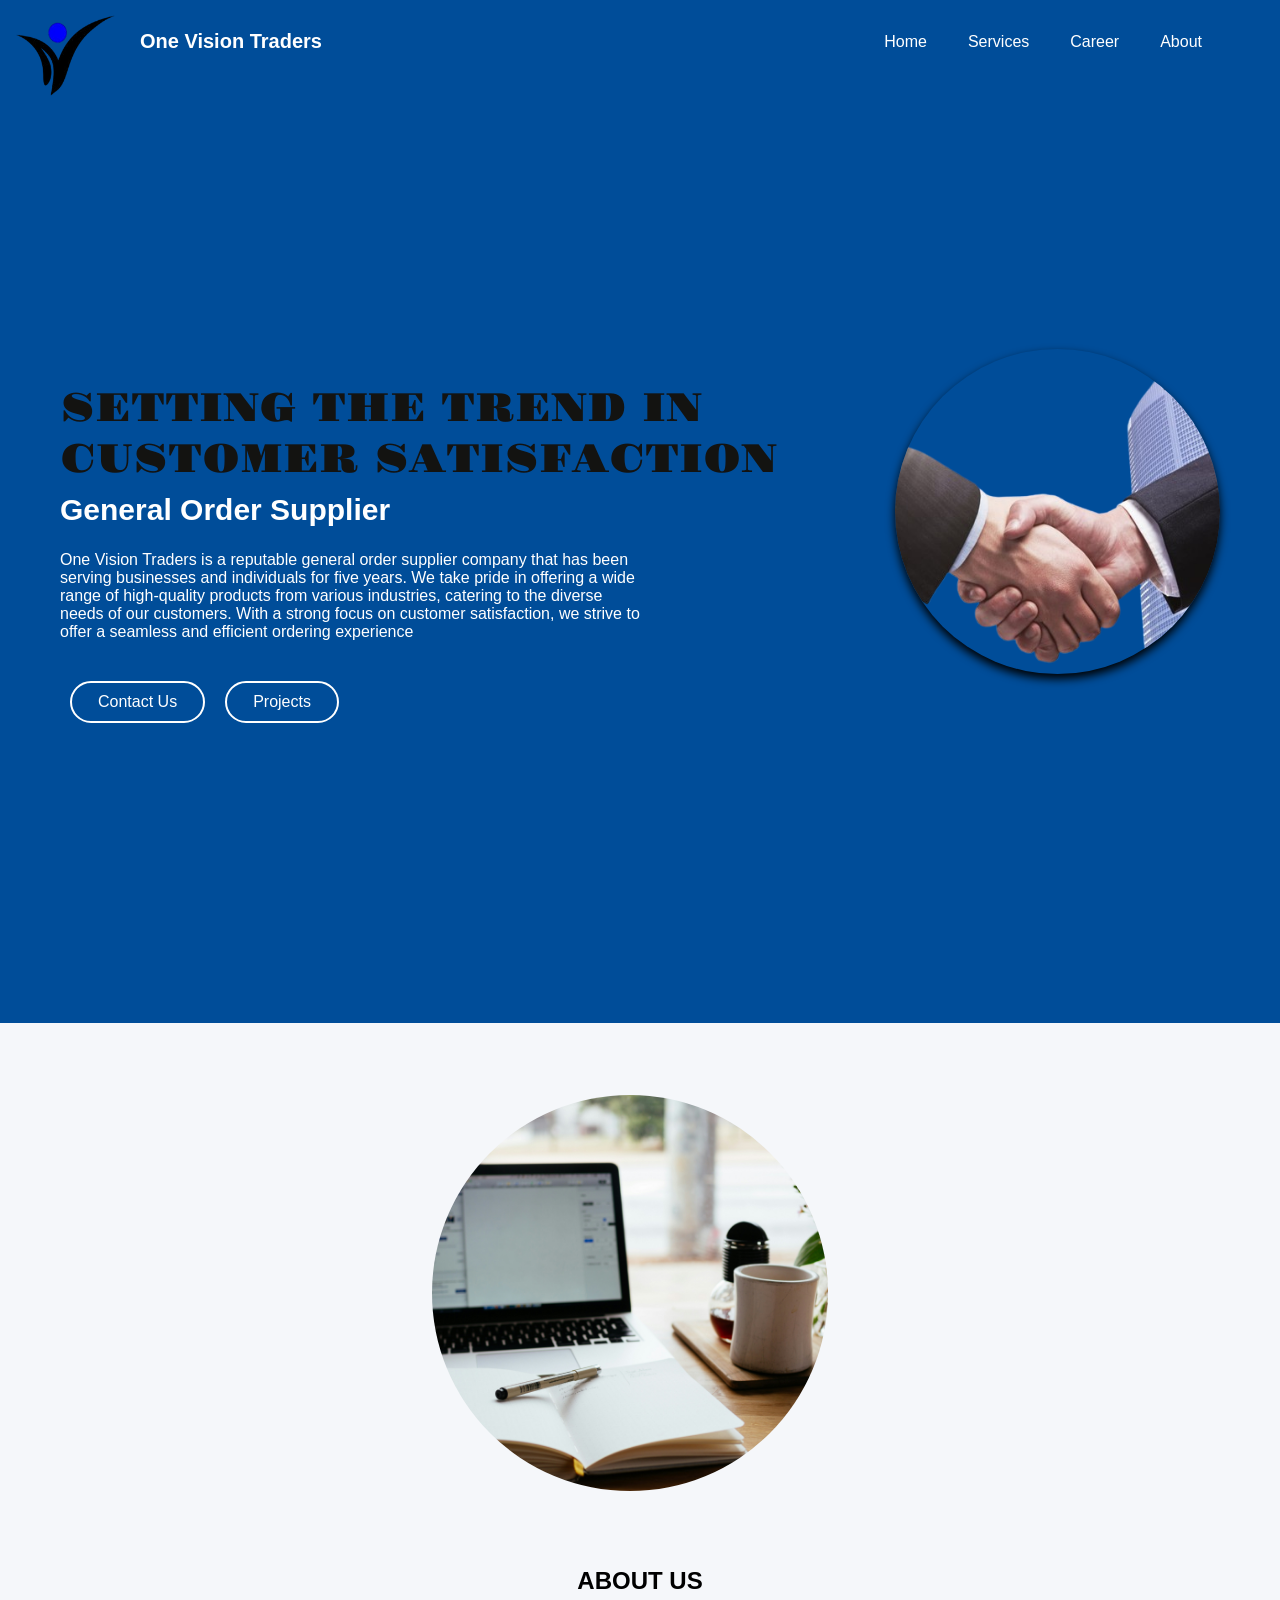
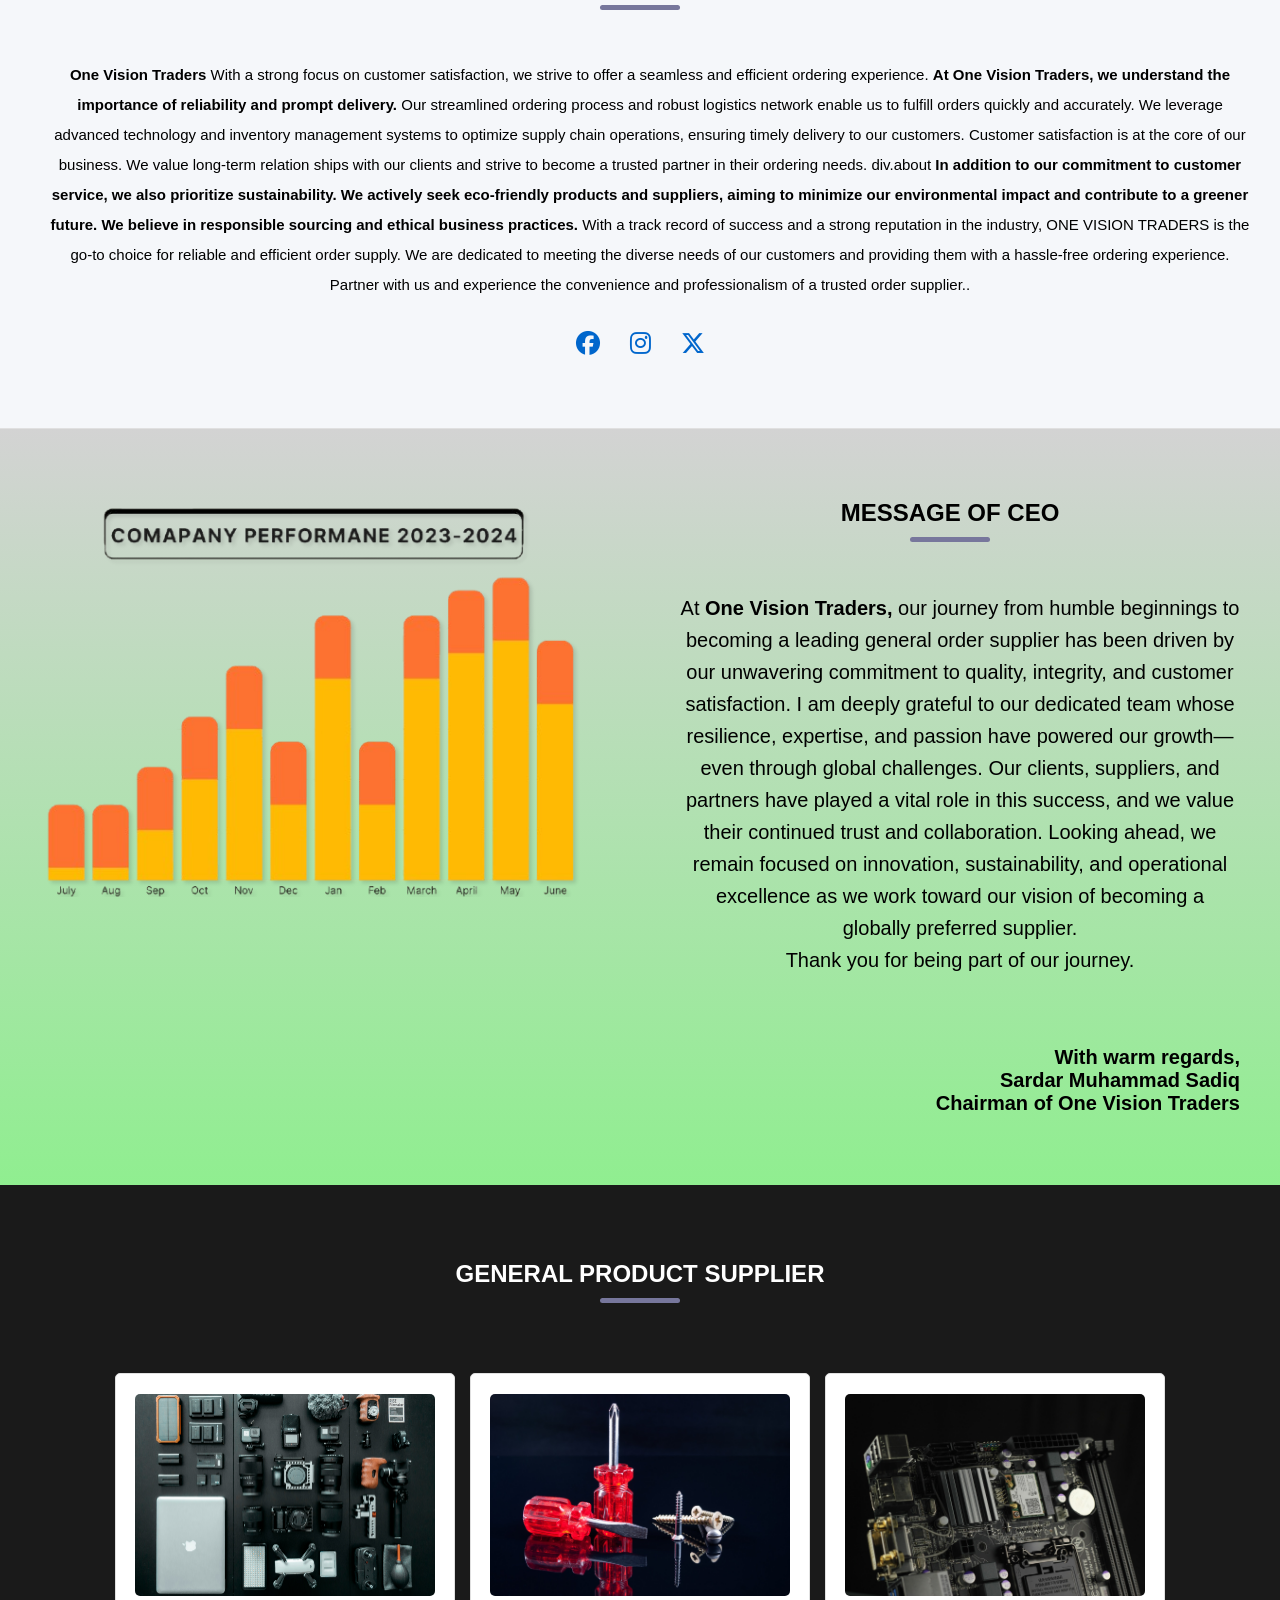
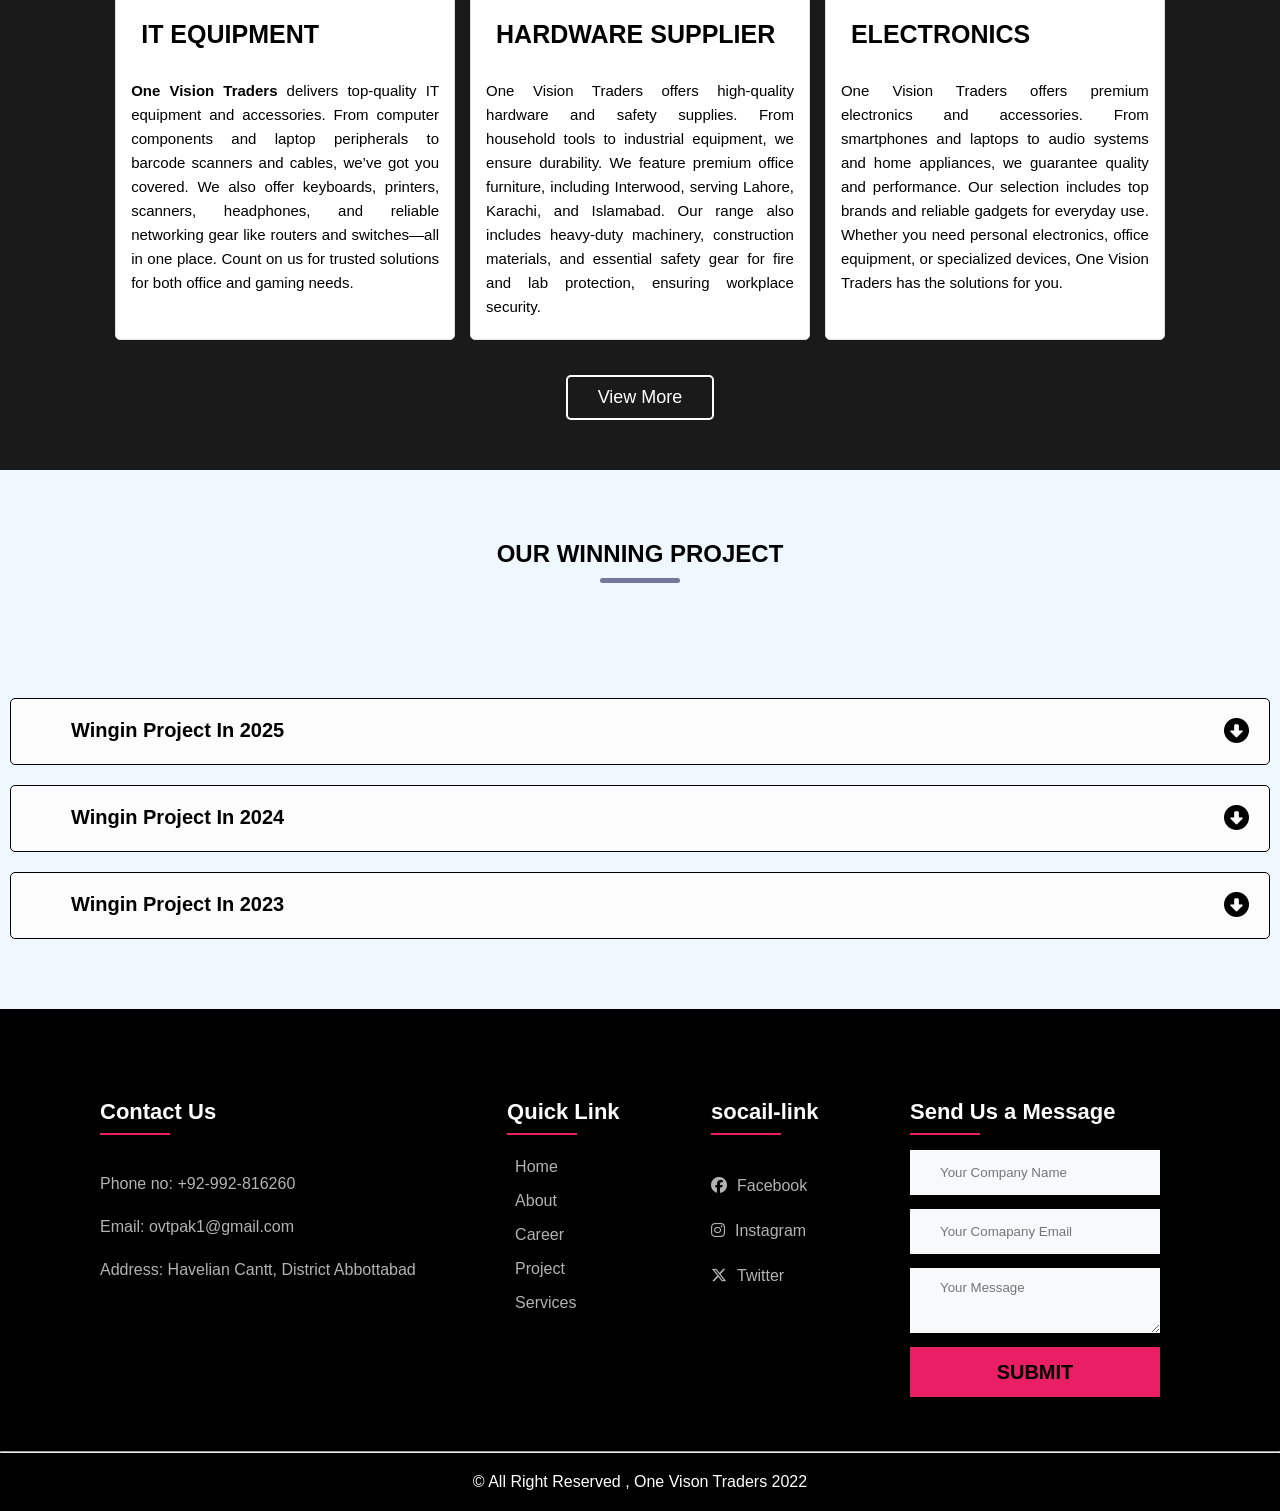
<file: index.html>
<!DOCTYPE html>
<html lang="en">

<head>
    <meta charset="UTF-8">
    <meta name="viewport" content="width=device-width, initial-scale=1.0">
    <title>One Vision Traders</title>
    <link rel="stylesheet" href="https://cdnjs.cloudflare.com/ajax/libs/font-awesome/6.6.0/css/all.min.css">
    <link rel="stylesheet" href="style.css">
</head>

<body>
    <!-- Header -->
    <header>


        <nav class="navbar section-content">
            <a href="#" class="nav-logo">
                <img src="images/one_vison_logo-removebg-preview.png" alt="logo" class="logo-img">

                <h3 class="log-text">One Vision Traders</h3>
            </a>
            <ul class="nav-menu">

                <li class="nav-items">
                    <a href="#home1" class="nav-link ">Home</a>
                </li>
                <li class="nav-items">
                    <a href="#services" class="nav-link ">Services</a>
                </li>
                <li class="nav-items">
                    <a href="career.html" class="nav-link ">Career</a>
                </li>
                <li class="nav-items">
                    <a href="#about" class="nav-link ">About</a>
                </li>
            </ul>

        </nav>
    </header>

    <main>

        <!-- Hero Section -->
        <section id="home1" class="hero-section">
            <div class="section-cont">
                <div class="hero-details">
                    <h2 class="title">Setting The Trend In <br>Customer Satisfaction</h2>
                    <h3 class="subtitle">General Order Supplier</h3>
                    <p class="description">One Vision Traders is a reputable general order supplier company that has
                        been serving businesses and individuals for five years. We take pride in offering a wide range
                        of high-quality products from various industries, catering to the diverse needs of our
                        customers. With a strong focus on customer satisfaction, we strive to offer a seamless and
                        efficient ordering experience
                    </p>

                    <div class="buttons">
                        <!-- <A href="#" class="button services">Our Services</A> -->
                        <a href="#contact-us" class="button contact">Contact Us</a>
                        <a href="#Projects-detl" class="button services">Projects</a>

                    </div>
                </div>

                <div class="hero-image-wrapper">
                    <img src="images/2-removebg-preview.png" alt="hero" class="hero-image">
                </div>
            </div>
        </section>

        <!-- About Section -->

        <section id="about" class="about-section">
            <div class="section-centent">
                <div class="about-image-wrapper">
                    <img src="images/about us.jpg" alt="About" class="about-image">
                </div>
                <div class="about-detail">
                    <h2 class="section-title">About Us</h2>
                    <p class="text"><b>One Vision Traders </b> With a strong focus on
                        customer satisfaction, we strive to offer a seamless and efficient
                        ordering experience.
                        <b>At One Vision Traders, we understand the importance of reliability and
                            prompt delivery.</b> Our streamlined ordering process and robust logistics
                        network enable us to fulfill orders quickly and accurately. We leverage
                        advanced technology and inventory management systems to optimize
                        supply chain operations, ensuring timely delivery to our customers.
                        Customer satisfaction is at the core of our business. We value long-term relation
                        ships with our clients and strive to become a trusted partner in their
                        ordering needs.
                        div.about

                        <b>In addition to our commitment to customer service, we also prioritize
                            sustainability. We actively seek eco-friendly products and suppliers,
                            aiming to minimize our environmental impact and contribute to a
                            greener future. We believe in responsible sourcing and ethical business
                            practices.</b>
                        With a track record of success and a strong reputation in the industry,
                        ONE VISION TRADERS is the go-to choice for reliable and efficient order
                        supply. We are dedicated to meeting the diverse needs of our customers
                        and providing them with a hassle-free ordering experience. Partner with
                        us and experience the convenience and professionalism of a trusted
                        order supplier..
                    </p>



                    <div class="socail-link-list">
                        <a href="https://www.facebook.com/profile.php?id=61574822262835" class="socail-link"><i class="fa-brands fa-facebook"></i></a>
                        <a href="#" class="socail-link"><i class="fa-brands fa-instagram"></i></a>
                        <a href="#" class="socail-link"><i class="fa-brands fa-x-twitter"></i></a>
                    </div>

                </div>
                <a href="#" class="about-more">View More</a>
            </div>
        </section>



        <!-- MESSAGE OF CEO -->
        <section class="ceo-section">
            <div class="ceo-content">
                <div class="ceo-image-wrapper">
                    <img src="ceo/perf chrt.png" alt="ceo of one vision trader"
                        class="ceo-image">
                </div>
                <div class="ceo-detail">
                    <h2 class="section-title">Message Of CEO</h2>
                    <p class="text">At <b>One Vision Traders,</b> our journey from humble beginnings to becoming a
                        leading
                        general order supplier has been driven by our unwavering commitment to quality, integrity, and
                        customer satisfaction. I am deeply grateful to our dedicated team whose resilience, expertise,
                        and passion have powered our growth—even through global challenges. Our clients, suppliers, and
                        partners have played a vital role in this success, and we value their continued trust and
                        collaboration. Looking ahead, we remain focused on innovation, sustainability, and operational
                        excellence as we work toward our vision of becoming a globally preferred supplier.<br> Thank you
                        for
                        being part of our journey.

                    </p>
                    <p class="regrd">With warm regards,<br>
                        Sardar Muhammad Sadiq<br>
                        Chairman of One Vision Traders</p>

                </div>
            </div>
        </section>

        <!-- services section styling -->

        <section id="services" class="services-section">
            <h2 class="section-title">General Product Supplier</h2>

            <div class="box-container">
                <div class="box">
                    <img src="Genralprod/It equipment.jpg" alt="service" class="services-img">
                    <h3 class="name"> IT Equipment</h3>
                    <p class="text"><b>One Vision Traders</b> delivers top-quality IT equipment and accessories.
                        From computer components and laptop peripherals to barcode scanners and cables,
                        we’ve got you covered. We also offer keyboards, printers, scanners, headphones, and
                        reliable networking gear like routers and switches—all in one place. Count on us for
                        trusted solutions for both office and gaming needs.
                    </p>
                    <!-- <div class="services-buttons">
                        <a href="https://japanelectronics.com.pk/collections/air-conditioners?srsltid=AfmBOoqdxZg4cL8vZzekdIXY78Xwfs8LXU1e8byJwwT9dcCz_FNQDtD4"
                            class="button view-detail">Read More</a>
                    </div> -->
                </div>
                <div class="box">
                    <img src="Genralprod/hardware.jpg" alt="service" class="services-img">
                    <h3 class="name">Hardware Supplier</h3>
                    <p class="text">One Vision Traders offers high-quality hardware and safety supplies. From household
                        tools to industrial equipment, we ensure durability. We feature premium office furniture,
                        including
                        Interwood, serving Lahore, Karachi, and Islamabad. Our range also includes heavy-duty machinery,
                        construction
                        materials,
                        and essential safety gear for fire and lab protection, ensuring workplace security.
                    </p>
                    <!-- <div class="services-buttons">
                        <a href="#" class="button view-detail">Read More</a>
                    </div> -->
                </div>
                <div class="box">
                    <img src="Genralprod/electronic.jpg" alt="service" class="services-img">
                    <h3 class="name">Electronics</h3>
                    <p class="text">One Vision Traders offers premium electronics and accessories. From smartphones and
                        laptops to audio systems and home appliances, we guarantee quality and performance. Our
                        selection includes top brands and reliable gadgets for everyday use. Whether you need personal
                        electronics, office equipment, or specialized devices, One Vision Traders has the solutions for
                        you.
                    </p>
                    <!-- <div class="services-buttons">
                        <a href="#" class="button view-detail">Read More</a>
                    </div> -->
                </div>
                <div class="box">
                    <img src="Genralprod/electric items.jpg" alt="service" class="services-img">
                    <h3 class="name">Electrical Items</h3>
                    <p class="text">One Vision Traders offers high-quality electric items and accessories. From home
                        appliances and lighting solutions to electrical tools and wiring, we ensure reliability and
                        performance. Our inventory includes top brands for various electrical needs. Whether you're
                        upgrading your home, office, or industrial space, One Vision Traders provides the right
                        solutions for all your electrical requirements.
                    </p>
                    <!-- <div class="services-buttons">
                        <a href="#" class="button view-detail">Read More</a>
                    </div> -->
                </div>
                <div class="box">
                    <img src="Genralprod/chemicals.jpg" alt="service" class="services-img">
                    <h3 class="name">Chemicals</h3>
                    <p class="text">One Vision Traders supplies high-grade chemicals for industrial, laboratory, and
                        commercial use. From cleaning agents and solvents to lab reagents and raw materials, we ensure
                        quality and safety. Our range includes trusted brands for various sectors. Whether for
                        manufacturing, research, or maintenance, One Vision Traders delivers reliable chemical solutions
                        tailored to your specific requirements.
                    </p>
                    <!-- <div class="services-buttons">
                        <a href="#" class="button view-detail">Read More</a>
                    </div> -->
                </div>
                <div class="box">
                    <img src="Genralprod/detergents.jpg" alt="service" class="services-img">
                    <h3 class="name">Detergents</h3>
                    <p class="text">One Vision Traders offers top-quality detergents for household, industrial, and
                        commercial use. From liquid cleaners and washing powders to specialized surface and fabric
                        solutions, we ensure effective and safe cleaning. Featuring trusted brands and bulk options, One
                        Vision Traders provides reliable detergent products tailored for homes, offices, and
                        industries—keeping every space spotless and fresh.
                    </p>
                    <!-- <div class="services-buttons">
                        <a href="#" class="button view-detail">Read More</a>
                    </div> -->
                </div>
                <div class="box">
                    <img src="Genralprod/stationary.jpg" alt="service" class="services-img">
                    <h3 class="name">Stationary</h3>
                    <p class="text">One Vision Traders supplies premium stationery for schools, offices, and
                        professional use. From notebooks and pens to files, folders, and office supplies, we ensure
                        quality and convenience. Our collection features top brands and essential items for daily tasks.
                        Whether for educational or business purposes, One Vision Traders delivers all your stationery
                        needs in one place.
                    </p>
                    <!-- <div class="services-buttons">
                        <a href="#" class="button view-detail">Read More</a>
                    </div> -->
                </div>
                <div class="box">
                    <img src="Genralprod/home-app.jpg" alt="service" class="services-img">
                    <h3 class="name">Home Appliances</h3>
                    <p class="text">One Vision Traders offers reliable home appliances to make everyday living easier
                        and more efficient. From refrigerators and washing machines to microwaves, fans, and electric
                        irons, we provide quality products from trusted brands. Whether upgrading your kitchen or
                        enhancing home comfort, One Vision Traders delivers dependable appliance solutions to suit
                        modern households and daily needs.
                    </p>
                    <!-- <div class="services-buttons">
                        <a href="#" class="button view-detail">Read More</a>
                    </div> -->
                </div>
                <div class="box">
                    <img src="Genralprod/grocery.jpg" alt="service" class="services-img">
                    <h3 class="name">Grocery</h3>
                    <p class="text">One Vision Traders provides a wide range of grocery items for homes, offices, and
                        commercial needs. From fresh staples and packaged foods to beverages, snacks, and household
                        essentials, we ensure quality and freshness. Stocked with trusted brands, One Vision Traders is
                        your reliable source for everyday grocery shopping—all in one convenient place.
                    </p>
                    <!-- <div class="services-buttons">
                        <a href="#" class="button view-detail">Read More</a>
                    </div> -->
                </div>
                <div class="box">
                    <img src="Genralprod/medical-equip.jpg" alt="service" class="services-img">
                    <h3 class="name">Medical Equipment</h3>
                    <p class="text">One Vision Traders supplies quality medical products for clinics, pharmacies, and
                        personal care. From first aid supplies and surgical instruments to over-the-counter medicines
                        and health essentials, we ensure safety and reliability. Featuring trusted medical brands, One
                        Vision Traders delivers dependable healthcare solutions to support wellness, treatment, and
                        emergency needs—all in one convenient source.
                    </p>
                    <!-- <div class="services-buttons">
                        <a href="#" class="button view-detail">Read More</a>
                    </div> -->
                </div>
                <div class="box">
                    <img src="Genralprod/garments.jpg" alt="service" class="services-img">
                    <h3 class="name">Garments</h3>
                    <p class="text">One Vision Traders brings you high-quality garments for all ages and styles. From
                        everyday wear to formal outfits, we offer clothing for men, women, and children. Our collection
                        includes shirts, trousers, dresses, uniforms, and more. With reliable stitching and modern
                        designs, One Vision Traders ensures comfort, durability, and style—perfect for personal,
                        professional, or retail needs
                    </p>
                    <!-- <div class="services-buttons">
                        <a href="#" class="button view-detail">Read More</a>
                    </div> -->
                </div>
                <div class="box">
                    <img src="Genralprod/air-cond.jpg" alt="service" class="services-img">
                    <h3 class="name">Air Conditioner</h3>
                    <p class="text">One Vision Traders offers efficient and reliable air conditioners for homes,
                        offices, and commercial spaces. From split ACs and inverter units to window models and portable
                        systems, we provide top brands with advanced cooling technology. Whether for summer comfort or
                        year-round climate control, One Vision Traders delivers powerful and energy-efficient AC
                        solutions to meet your needs.
                    </p>
                    <!-- <div class="services-buttons">
                        <a href="#" class="button view-detail">Read More</a>
                    </div> -->
                </div>
                <div class="box">
                    <img src="Genralprod/office-stat.jpg" alt="service" class="services-img">
                    <h3 class="name">Computer Stationary</h3>
                    <p class="text">One Vision Traders provides a complete range of office stationery for businesses,
                        schools, and organizations. From pens, notebooks, and files to staplers, markers, and desktop
                        supplies, we ensure quality and functionality. Stocked with trusted brands, One Vision Traders
                        delivers all the essential stationery items needed to keep your workspace organized, efficient,
                        and fully equipped.
                    </p>
                    <!-- <div class="services-buttons">
                        <a href="#" class="button view-detail">Read More</a>
                    </div> -->
                </div>
                <div class="box">
                    <img src="Genralprod/construction.jpg" alt="service" class="services-img">
                    <h3 class="name">Construction Material</h3>
                    <p class="text">One Vision Traders supplies high-quality construction materials for residential,
                        commercial, and industrial projects. From cement, bricks, and steel to pipes, tiles, and
                        insulation, we offer durable products from trusted brands. Whether you're building from the
                        ground up or renovating, One Vision Traders provides reliable and cost-effective solutions to
                        meet all your construction material needs.
                    </p>
                    <!-- <div class="services-buttons">
                        <a href="#" class="button view-detail">Read More</a>
                    </div> -->
                </div>
                <div class="box">
                    <img src="Genralprod/Medicals.jpg" alt="service" class="services-img">
                    <h3 class="name">Medicines</h3>
                    <p class="text">One Vision Traders supplies quality medical products for clinics, pharmacies, and
                        personal care. From first aid supplies and surgical instruments to over-the-counter medicines
                        and health essentials, we ensure safety and reliability. Featuring trusted medical brands, One
                        Vision Traders delivers dependable healthcare solutions to support wellness, treatment, and
                        emergency needs—all in one convenient source.
                    </p>
                    <!-- <div class="services-buttons">
                        <a href="#" class="button view-detail">Read More</a>
                    </div> -->
                </div>

            </div>

            <div id="load-more">View More</div>
        </section>

        <!-- Our Project Section -->

        <section id="Projects-detl" class="project-section">
            <h2 class="section-title">Our Winning Project</h2>

            <div class="project-container">


                <!-- win detail 2025 -->

                <div class="project-box">
                    <h3 onclick="hideshow()" class="box-title">Wingin Project In 2025
                        <button><i class="fa-solid fa-circle-down"></i></button>
                    </h3>
                    <div id="win-detail" class="win-detail">

                        <h5 class="PAK">PAKISTAN ORDINACNE FACTORY</h5>
                        <p> 1. <b>TENDER NO (0162-CP-54-MC-HVN) Dated:23 january 2025 </b> </p>
                        <p> 2. <b>TENDER NO (0151-CP-54-MC-HVN) Dated:23 january 2025 </b> </p>
                        <p> 3. <b>TENDER NO (0096-CP-54-MC-HVN) Dated:23 january 2025 </b> </p>
                        <p> 4. <b>TENDER NO (0157-CP-54-MC-HVN) Dated:23 january 2025 </b> </p>
                        <p> 5. <b>TENDER NO (0130-CP-54-MC-HVN) Dated:23 january 2025 </b> </p>
                        <p> 6. <b>TENDER NO (0136-CP-54-MC-HVN) Dated:23 january 2025 </b> </p>
                    

                        <div class="pakistan-log"><img src="ten-log/pof.jpg" alt="pof" class="pak-logo"></div>


                        <h5 class="PAK">PAKISTAN AIR-FORCE</h5>
                        <p> 1. <b> PAF BASE SAKESAR (Ref SKR/1853/11/BWO):</b> Provided
                            fertilizer,natural fertilizer , NPK fertilizer , Bhala Miti , Nandi Pur Mud, Korean Grass
                            etc</p>
                        <p> 2. <b>PAF BASE SAKESAR (Ref SKR/1853/11/BWO) </b>: Conservency Items</p>
                        <p> 3. <b> PAF BASE SAKESAR (Ref SKR/1853/11/BWO) </b> :Sports Grounds Maintenance</p>
                        <p> 4. <b> PAF BASE MM ALAM MIANWALI </b> Sports Grounds Maintenance
                            , Nandi Pur Mud, Korean Grass etc</p>
                        <p> 5. <b> PAF BASE MURID </b>: Sports Grounds Maintenance ,Conservency Items, NPK fertilizer ,
                            Bhala Miti , Nandi Pur Mud, Korean Grass etc
                            etc</p>
                        <p> 6. <b>PAF BASE KOHAT</b> : Sports Grounds Maintenance ,Conservency Items, NPK fertilizer

                        <div class="airforce-log"><img src="ten-log/airforce.png" alt="pof" class="air-logo"></div>


                        <h5 class="PAK">PAKISTAN NAVY</h5>

                        <p> 1. </p>
                        <p> 2. </p>

                        

                        <div class="navyforce-log"><img src="ten-log/navy-removebg-preview.png" alt="pof"
                                class="navy-logo"></div>

                    </div>

                    <!-- wingi detail 2024 -->

                    <div class="project-box">
                        <h3 onclick="hideshow2024()" class="box-title">Wingin Project In 2024
                            <button><i class="fa-solid fa-circle-down"></i></button>
                        </h3>
                        <div id="win-detail-2024" class="win-detail">

                            <h5 class="PAK">PAKISTAN ORDINACNE FACTORY</h5>
                            <p> 1. <b>TENDER NO (0162-CP-54-MC-HVN) Dated:5 FEB 2025 </b> </p>
                            <p> 2. <b>TENDER NO (0151-CP-54-MC-HVN) Dated:4 FEB 2025 </b> </p>
                            <p> 3. <b>TENDER NO (0096-CP-54-MC-HVN) Dated:5 MARCH 2025 </b> </p>
                            <p> 4. <b>TENDER NO (0157-CP-54-MC-HVN) Dated:10 MARCH 2025 </b> </p>

                            <div class="pakistan-log"><img src="ten-log/pof.jpg" alt="pof" class="pak-logo"></div>


                            <h5 class="PAK">PAKISTAN AIR-FORCE</h5>
                            <p> 1.<b> PAF BASE SAKESAR (Ref SKR/1853/11/BWO):</b> Provided fertilizer,natural fertilizer
                                , NPK fertilizer etc</p>
                            <p> 2.<b> PAF BASE MM ALAM MIANWALI </b> Sports Grounds Maintenance , Korean Grass etc</p>
                            <p> 3.<b> PAF BASE MURID </b>: Sports Grounds Maintenance ,Medical Equipment, NPK fertilizer
                                etc</p>
                            <p> 4.<b>PAF BASE KOHAT</b> : Bhala Miti , Nandi Pur Mud, Korean Grass,Electronics etc

                            <div class="airforce-log"><img src="ten-log/airforce.png" alt="pof" class="air-logo"></div>


                            <h5 class="PAK">PAKISTAN NAVY</h5>

                            <p> 1. </p>
                             <p> 2. </p>

                            <div class="navyforce-log"><img src="ten-log/navy-removebg-preview.png" alt="pof"
                                    class="navy-logo"></div>

                        </div>
                    </div>

                    <!-- Win detail for 2023 -->

                    <div class="project-box">
                        <h3 onclick="hideshow2023()" class="box-title">Wingin Project In 2023
                            <button><i class="fa-solid fa-circle-down"></i></button>
                        </h3>
                        <div id="win-detail-2023" class="win-detail">
                            <h5 class="PAK">PAKISTAN ORDINACNE FACTORY</h5>
                            <p> 1. <b>TENDER NO (0111-CP-54-MC-HVN) </b> </p>
                            <p> 2. <b>TENDER NO (0145-CP-54-MC-HVN) </b> </p>
                            <p> 3. <b>TENDER NO (0078-CP-54-MC-HVN) </b> </p>
                            <p> 4. <b>TENDER NO (0169-CP-54-MC-HVN) </b> </p>
                            <p> 5. <b>TENDER NO (0187-CP-54-MC-HVN) </b> </p>
                           

                            <div class="pakistan-log"><img src="ten-log/pof.jpg" alt="pof" class="pak-logo"></div>


                            <h5 class="PAK">PAKISTAN AIR-FORCE</h5>
                            <p> 1.<b> PAF BASE SAKESAR (Ref SKR/1853/11/BWO) :</b> Provided fertilizer,natural
                                fertilizer , Nandi Pur Mud, Korean Grass etc</p>
                            <p> 2.<b> PAF BASE MM ALAM MIANWALI </b> Sports Grounds Maintenance
                                ,Conservency Items, Korean Grass etc</p>
                            <p> 3.<b> PAF BASE MURID </b>: Sports Grounds Maintenance ,Conservency Items, NPK
                                fertilizer,
                                Bhala Miti , Nandi Pur Mud, Korean Grass etc</p>
                            <p> 4.<b>PAF BASE KOHAT</b> : Sports Grounds Maintenance ,Korean Grass,Bhala Miti , Nandi
                                Pur Mud, Korean Grass etc

                            <div class="airforce-log"><img src="ten-log/airforce.png" alt="pof" class="air-logo"></div>


                            <h5 class="PAK">PAKISTAN NAVY</h5>

                            <p> 1. </p>
                            <p> 2. </p>

                            <div class="navyforce-log"><img src="ten-log/navy-removebg-preview.png" alt="pof"
                                    class="navy-logo"></div>

                        </div>
                    </div>



                </div>


        </section>
    </main>


    <!-- footer styling -->

    <footer>

        <div class="foot-container">
            <div class="row">
                <div class="footer-colm">
                    <h4>Contact Us</h4>

                    <p>Phone no: +92-992-816260</p>
                    <p>Email: ovtpak1@gmail.com</p>
                    <p>Address: Havelian Cantt, District Abbottabad</p>
                </div>
                <div class="footer-colm">
                    <h4>Quick Link</h4>

                    <ul>
                        <li><a href="#home1">Home</a></li>
                        <li><a href="#about">About</a></li>
                        <li><a href="career.html">Career</a></li>
                        <li><a href="#Projects-detl">Project</a></li>
                        <li><a href="#services">Services</a></li>




                    </ul>
                </div>

                <div class="footer-colm">
                    <h4>socail-link</h4>

                    <p><a href="https://www.facebook.com/profile.php?id=61574822262835"><i class="fa-brands fa-facebook"></i>Facebook</a> </p>
                    <p><a href="#"><i class="fa-brands fa-instagram"></i>Instagram</a></p>
                    <p><a href="#"><i class="fa-brands fa-x-twitter"></i>Twitter</a></p>



                </div>

                <div class="footer-colm">
                    <h4>Send Us a Message</h4>
                    <form action="https://formspree.io/f/xpwpolnk" method="POST">


                        <input type="text" name="name" placeholder="Your Company Name" class="name" required>
                        <input type="text" name="email" placeholder="Your Comapany Email" class="email" required>
                        <textarea name="submit" placeholder="Your Message"></textarea required>
                        <input type="submit" id="contact-us" value="submit" class="inputsubmit" >
                    </form>

                 </div>
            </div>
            <hr>
                <div class="fottxt">
                 <p>&copy All Right Reserved , One Vison Traders 2022</p>
                 </div>
       </div>

    </footer>
    


    <script src="script.js"></script>
</body>

</html>
</file>
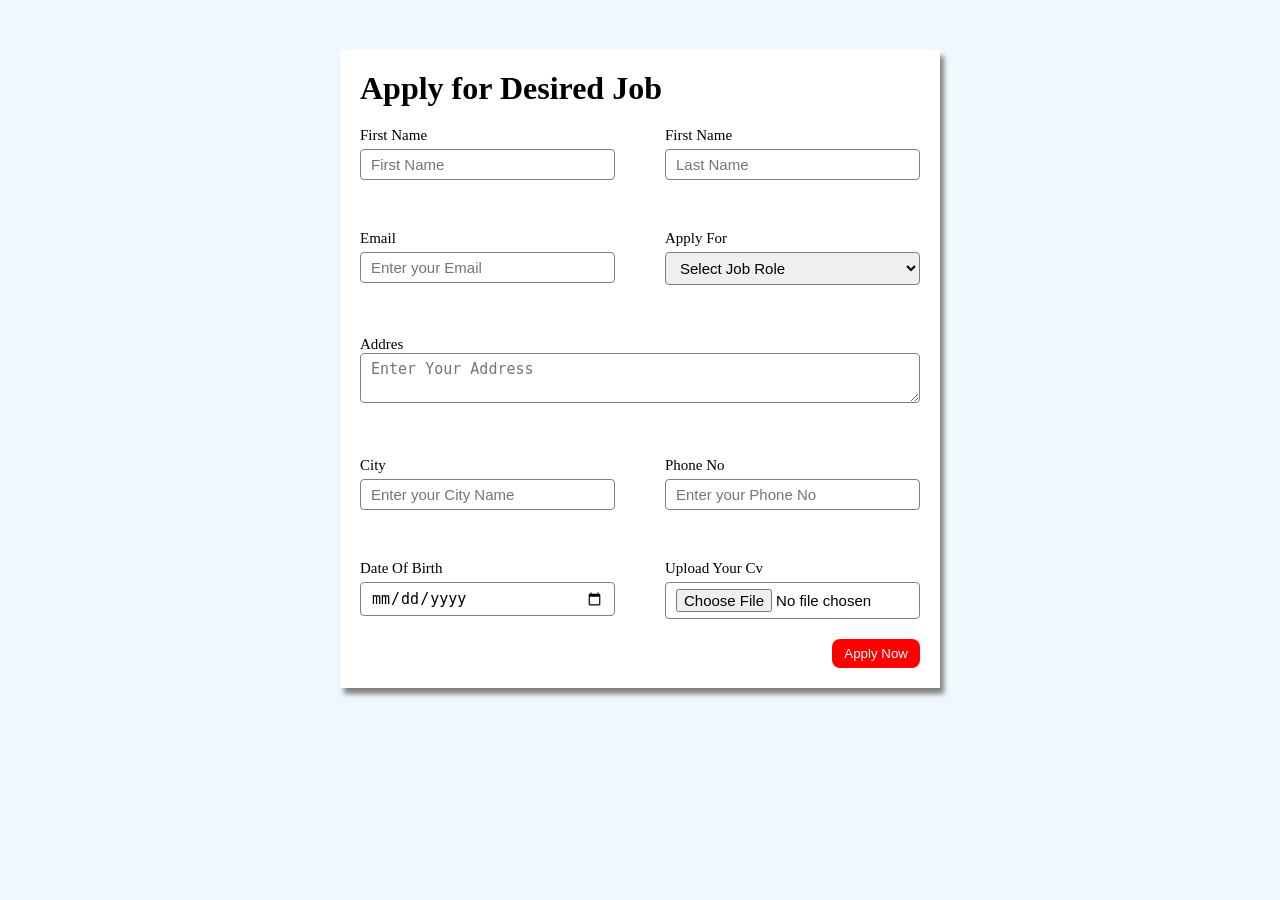
<file: career.html>
<!DOCTYPE html>
<html lang="en">
<head>
    <meta charset="UTF-8">
    <meta name="viewport" content="width=device-width, initial-scale=1.0">
    <title>Career</title>
    <link rel="stylesheet" href="careeestyle.css">
</head>
<body>

    <div class="container">
        <div class="apply-box"><h1>Apply for Desired Job</h1>
        <!-- <form action=""> -->
            <form action="https://formspree.io/f/xpwpolnk" method="POST">

            
            <div class="form-conatiner">
                <div class="form-control">
                    <label for="first-name">First Name</label>
                    <input type="text" id="First-Name" name="first-name" placeholder="First Name" required>
       
                </div>

                <div class="form-control">
                    <label for="last-name">First Name</label>
                    <input type="text" id="last-Name" name="last-name" placeholder="Last Name" required>
       
                </div>
                <div class="form-control">
                    <label for="email">Email</label>
                    <input type="email" id="email" name="email" placeholder="Enter your Email" required>
       
                </div>
                <div class="form-control">
                    <label for="job-role">Apply For</label>
                    <select name="jon-role" id="job-role" required>
                        <option value="">Select Job Role</option>
                        <option value="general-manager">GENERAL MANAGER</option>
                        <option value="assistant-general-manager">ASSISTANT GENERAL MANAGER</option>
                        <option value="HRM">HRM</option>
                        <option value="Accoutant">ACCOUTANT</option>
                        <option value="DOCUMENT-Controller">DOCUMENT CONTROLLER</option>
                        <option value="recep">RECEPTIONIST</option>
                        <option value="market">MARKETING MANAGER</option>
                        <option value="computer-operator-I">COMPUTER OPERATOR I</option>
                        <option value="computer-operator-II">COMPUTER OPERATOR II</option>
                        <option value="computer-operator-III">COMPUTER OPERATOR III</option>
                        <option value="sales-man-I">SALES MAN I</option>
                        <option value="sales-man-II">SALES MAN II</option>
                        <option value="sales-man-III">SALES MAN III</option>
                        <option value="driver">DRIVER</option>
                        <option value="cook">COOK</option>
                        <option value="office-boy">OFFICE BOY</option>
                        <option value="Security">SECURITY GUARD</option>
                        <option value="sweaper">SWEAPER</option>



                    </select>
       
                </div>
                <div class="textarea-control">
                    <label for="adress">Addres</label>
                    <textarea name="adress" id="text"  placeholder="Enter Your Address" required></textarea>
       
                </div>
                <div class="form-control">
                    <label for="city">City</label>
                    <input type="city" id="city" name="city" placeholder="Enter your City Name" required>
                         
                </div>
                <div class="form-control">
                    <label for="number">Phone No</label>
                    <input type="number" id="code" name="code" placeholder="Enter your Phone No" required>
                         
                </div>
                <div class="form-control">
                    <label for="date">Date Of Birth</label>
                    <input type="date" id="date" name="date"  required>
                         
                </div>
                <div class="form-control">
                    <label for="upload">Upload Your Cv</label>
                    <input type="file" id="upload" name="upload" required>
                         
                </div>
            </div>
            <div class="button-container">
                <button type="submit">Apply Now</button>
            </div>
        </form>
    </div>

    </div>
    
</body>
</html>
</file>
<file: style.css>
@import url('https://fonts.googleapis.com/css2?family=Miniver&family=Poppins:ital,wght@0,400;0,500;0,600;0,700;1,400&display=swap');
 @import url('https://fonts.googleapis.com/css2?family=Miniver&family=Pacifico&display=swap');
 @import url('https://fonts.googleapis.com/css2?family=Alfa+Slab+One&family=Miniver&family=Pacifico&display=swap');
 @import url('https://fonts.googleapis.com/css2?family=Alfa+Slab+One&family=Anton&family=Miniver&family=Pacifico&display=swap');
 @import url('https://fonts.googleapis.com/css2?family=Alfa+Slab+One&family=Anton&family=Gravitas+One&family=Miniver&family=Pacifico&display=swap');

 * {
    margin: 0;
    padding: 0;
    box-sizing: border-box;
    font-family: "Popins", sans-serif;
    scroll-behavior: smooth;
 }



 /* styling for all site */
 ul {
    list-style: none;

 }

 a {
    text-decoration: none;
 }

 button {
    cursor: pointer;
    border: none;
    background: none;
 }

 img {
    width: 100%;
 }

 .section-content {
    margin: 0 auto;
    padding: 0 20px;
    max-width: 1200px;
 }

 .section-title {
    text-align: center;
    padding: 60px 0px 100px;
    text-transform: uppercase;
    font-size: x large;
 }

 .section-title::after {
    content: "";
    width: 80px;
    height: 5px;
    display: block;
    margin: 10px auto 0;
    border-radius: 200px;
    background: rgb(119, 119, 156);


 }

 /* Navbar Styling */
 header {
    /* position: fixed; */
    width: 100%;
    z-index: 5;
    /* background-color: rgb(7, 189, 189); */
    /* background: linear-gradient(135deg, #0066CC 0%, #004D99 100%); */
    /* background-color:#0066CC; */
     background-color:#004D99; 
    
   
    
 }


 header .navbar {

    display: flex;
    align-items: center;
    justify-content: space-between;
    text-align: center;
    padding: 30px 20px;

 }

 .navbar .nav-logo {

    display: flex;
    align-items: center;
    gap: 10px;
    color: white;
 }

 .navbar .nav-logo .log-text {
    margin-left: 80px;
    color: rgb(255, 255, 255);
    font-size: 20px;
    font-family: Arial, Helvetica, sans-serif;

 }

 .navbar .nav-logo .logo-img {
    position: absolute;
    left: 58px;
    width: 120px;
    height: 80px;
    top: 6px;
 }

 /* .nav-logo .logo-img img{
   
   width: 250px;
   height: 250px;
} */
 .navbar .nav-menu {
    /* margin-top: 20px; */
    text-align: center;
    display: flex;
    gap: 5px;
 }

 .navbar .nav-menu .nav-link {
    padding: 10px 18px;
    /* background: rgb(126, 200, 235); */
    border-radius: 30px;
    color: rgb(255, 255, 255);
    transition: 0.3s ease;
    font-weight: 150px;
 }

 .navbar .nav-menu .nav-link:hover {
    color: rgb(245, 239, 239);
    /* background-color: rgb(5, 9, 10); */
    background-color: rgb(126, 200, 235); 

    font-weight: 170;
 }


 /* Hero section Styling */

 .hero-section {
    padding: 20px;
    min-height: 100vh;
    /* background: rgb(7, 189, 189); */
    /* background: linear-gradient(135deg, #0066CC 0%, #004D99 100%); */
    background-color:#004D99; 

 }

 .hero-section .section-cont {
    display: flex;
    align-items: center;
    justify-content: space-between;
    min-height: 100vh;
    color: white;

 }

 .hero-section .hero-details {
    padding-left: 40px;
 }

 .hero-section .hero-details .title {
    color: rgb(19, 19, 17);
    font-family: "Gravitas One", serif;
    font-weight: 400;
    font-style: normal;
    font-size: 40px;
    text-transform: uppercase;
 }

 .hero-section .hero-details .subtitle {
    margin-top: 8px;
    max-width: 70%;
    font-size: 30px;
    font-weight: 600;
 }

 .hero-section .hero-details .description {
    max-width: 70%;
    margin: 24px 0px 40px;
    font-size: 16px;
    color: white;

 }

 .hero-section .hero-details .buttons {
    max-width: 100%;
    display: flex;
    gap: 10px;
 }

 .hero-section .hero-details .button {
    padding: 10px 26px;
    /* color: white; */
    /* background: #FF9900; */
    color: white;
    border-radius: 45px;
    transition: 0.3s ease;
    border: 2px solid white;
    margin-left: 10px;
 }

 .hero-section .hero-details .button:hover {
    /* transform: scale(1.1);
    color: white;
    background-color: rgb(126, 200, 235); */
    /* background: #E68A00; */
    background: rgb(126, 200, 235); 

  transform: translateY(-2px);
  box-shadow: 0 4px 8px rgba(0, 0, 0, 0.1);

 }

 .hero-section .hero-image-wrapper {
    max-width: 100%;
 }

 .hero-image-wrapper img {
    width: 325px;
    height: 325px;
    border-radius: 50%;
    object-fit: cover;
    box-shadow: 0px 5px 10px black;
    margin-right: 40px;
    transition: 0.2s ease;
    margin-top: -80px;
 }

 .hero-image-wrapper img:hover {
    transform: translateY(-7px);
 }



 /* about styling */

 .about-section {
    padding: 70px 0px;
    /* background-color: white; */
    background: #F5F7FA;

 }

 .about-section .section-centent {
    display: flex;
    gap: 30px;
    align-items: center;
    justify-content: space-between;
 }

 .about-section .about-detail .section-title {
    padding: 0px;
 }

 .about-section .about-detail .section-title:hover {
    transform: scale(1.08);
 }

 .about-section .about-detail {
    max-width: 100%;
 }

 .about-more {
    display: none;
 }

 .about-section .about-detail .text {

    line-height: 30px;
    margin: 50px 0px 30px;
    text-align: center;
    font-size: medium;
    /* text-align: justify; */
    padding-right: 30px;

 }

 .about-section .about-detail .text .about-more {
    position: absolute;
    overflow: hidden;
    height: 10px;
    right: 180px;
    color: red;
 }

 .about-section .socail-link-list {
    display: flex;
    gap: 30px;
    justify-content: center;
 }

 .about-section .socail-link-list .socail-link {
    font-size: x-large;
    transition: 0.2s ease;
    color:#0066CC;
 }

 .about-section .socail-link-list .socail-link:hover {
    /* color: aqua; */
    color: rgb(126, 200, 235); 

   
 }


 .about-image-wrapper {
    max-width: 500px;
    margin-right: 10px;
 }

 .about-image-wrapper img {
    object-fit: cover;
    width: 400px;
    height: 400px;
    border-radius: 200px;
    margin-left: 10px;
    border: 2px solid transparent;
 }

 .about-image-wrapper img:hover {
    transform: scale(1.05);
 }



 /* Message of CEO STYLING */

 .ceo-section {
    padding: 70px 0;
    background: linear-gradient(lightgrey, lightgreen);
   border-top: 1px solid #E0E0E0;
 }

 .ceo-section .ceo-content {
    display: flex;
    flex-wrap: wrap;
    justify-content: center;
    /* Changed from space-between for better mobile */
    gap: 70px;

 }

 .ceo-section .ceo-content .ceo-detail .section-title {
    padding: 0;
    transition: transform 0.3s ease;
    /* Smooth hover transition */
 }

 .ceo-section .ceo-content .ceo-detail .section-title:hover {
    transform: scale(1.08);
 }

 .ceo-section .ceo-detail {
    flex: 1;
    min-width: 300px;
    /* Minimum width before stacking */
    max-width: 100%;
    /* Changed from 60% for mobile */
 }

 .ceo-section .ceo-detail .text {
    line-height: 1.6;
    margin: 30px 0;
    text-align: center;
    font-size: 18px;
    padding-left: 20px;
 }

 .ceo-section .ceo-detail .regrd {
    font-size: 18px;
    font-weight: bold;
    padding-top: 20px;
    text-align: right;
    /* Better than fixed margin */
 }

 .ceo-image-wrapper {
    max-width: 550px;
    /* margin: 0 auto; Center the image */
 }

 .ceo-image-wrapper img {
    object-fit: cover;
    width: 100%;
    height: auto;
    /* max-height: 400px; */
    border: 2px solid transparent;
    transition: transform 0.3s ease;
 }

 .ceo-image-wrapper img:hover {
    transform: scale(1.05);
 }

 /* Responsive adjustments */
 @media (min-width: 768px) {
    .ceo-section {
       padding: 70px 40px;
    }

    .ceo-section .ceo-detail {
       max-width: 60%;
    }

    .ceo-section .ceo-detail .text {
       font-size: 20px;
       margin: 50px 0 30px;
    }

    .ceo-section .ceo-detail .regrd {
       font-size: 20px;
       padding-top: 40px;
    }

    .ceo-image-wrapper {
       flex: 0 0 450px;
    }
 }

 @media (min-width: 992px) {
    .ceo-image-wrapper {
       flex: 0 0 550px;
    }

    .ceo-image-wrapper img {
       height: 400px;
    }
 }

 /* Servvices Styling */


 .services-section {
    /* background: linear-gradient(45deg, rgb(46, 12, 78), rgb(65, 123, 141));
    color: white; */
    background-color: #1A1A1A;
   color: white;
    padding: 50px 0 100px;
    padding: 15px 9%;
    text-align: center;
    padding-bottom: 50px;
 }

 .services-section .section-title {
    padding-bottom: 70px;
 }

 .services-section .box-container {
    display: grid;
    grid-template-columns: repeat(auto-fit, minmax(270px, 1fr));
    gap: 15px;
 }

 .services-section .box-container .box {
    box-shadow: 0 5px 10px rgba(0, 0, o, 2);
    border-radius: 5px;
    /* background: rgb(7, 189, 189); */
    Background: #FFFFFF;
    border: 1px solid #E0E0E0;
    text-align: center;
    padding: 20px 15px;
    display: none;
 }
 .services-section .box-container .box:hover{
   border: 1px solid rgb(126, 200, 235);

   box-shadow: 0 6px 12px rgba(0, 0, 0, 0.15);
 }

 .services-section .box-container .box:nth-child(1),
 .services-section .box-container .box:nth-child(2),
 .services-section .box-container .box:nth-child(3) {
    display: inline-block;
 }

 .services-section .box-container .box h3 {
    text-align: justify;
    margin-top: 10px;
    text-transform: uppercase;
    color: #000000;
    font-size: 25px;
    font-family: "Popins", sans-serif;
    font-weight: 190px;
    padding: 10px 0;
    padding-bottom: 10px;
    padding: 10px 10px 10px 10px;

 }

 .services-section .box-container .box h3:hover {
    box-shadow: 0 10px 15px rgba(0, 0, 0, .3);
    letter-spacing: 0.9px;
 }

 .services-section .box-container .box p {
    margin-top: 20px;
    text-align: justify;
    color: black;
    font-size: 15px;
    line-height: 1.6;
 }

 /* .services-section .box-container .box .services-buttons{
   padding-top: 12px;
   
}
.services-section .box-container .box .services-buttons .button{
   display: inline-block;
   color: rgb(236, 235, 235);
   background: #333;
   font-size: 17px;
   border-radius: 5px;
   padding: 8px 25px;
}
.services-section .box-container .box .services-buttons .button:hover{
   letter-spacing: 1px;
} */
 .services-section .box-container .box:hover {
    box-shadow: 0 5px 10px #1f1919f6;
    transform: scale(1.02);
 }

 .services-section .box-container .box .services-img {
    max-width: 80%;
    aspect-ratio: 1;
 }

 .services-section .box-container .box .services-img {

    max-width: 400px;
    height: 202px;
    max-width: 300px;
    object-fit: cover;
    border-radius: 5px;

 }

 .services-section .box-container .box .services-img:hover {
    box-shadow: 0 10px 15px rgba(0, 0, 0, .3);
    transform: scale(1.02);
 }

 .services-section #load-more {
    display: inline-block;
    margin-top: 20px;
    padding: 10px 30px;
    color: #333;
    border: 2px solid white;
    color: white;
    font-size: large;
    background-color: transparent;
    border-radius: 5px;
    margin-top: 35px;
    cursor: pointer;
 }

 .services-section #load-more:hover {
    background-color: crimson;
    border-color: crimson;
    transform: scale(1.05);
 }



 /* Ourr project styling */

 .project-section {
    background-color: aliceblue;
    color: rgb(0, 0, 0);
    padding: 10px 10px;
    padding-bottom: 50px;
 }

 .project-section .project-box .box-title {
    display: flex;
    justify-content: space-between;
 }

 .project-section .project-box .box-title i {
    font-size: 25px;
 }

 .project-section .project-container .box-title {
    background-color: rgb(252, 252, 252);
    width: 100%;
    padding: 20px 20px;
    padding-left: 60px;
    border-radius: 5px;
    /* box-shadow: #333; */
    font-size: 20px;
    border: 0.1px solid black;
    font-family: 'Franklin Gothic Medium', 'Arial Narrow', Arial, sans-serif;
    margin-bottom: 20px;
    margin-top: 15px;
 }

 .project-section .project-container .box-title:hover {
    box-shadow: #333;
    box-shadow: 5px 5px 15px rgba(0, 0, 0, 0.3);
    transform: scale(1.01);
    letter-spacing: 0.3px;
 }

 .project-section .project-container .project-box .win-detail {
   
    background: white;
    color: black;
    padding: 30px 60px 30px 150px;
    /* padding: 30px 60px; */
    /* padding-left: 150px; */
    position: relative;
 }

 .project-section .project-container .project-box .win-detail .PAK{

    font-family: "Poppins", sans-serif;
    font-size: 20px;
    color: black;
    position: relative; /* Ensures text appears above the logo */
    z-index: 2; /* Brings text above the logo */
    padding-left: 0px; /* Creates space for logo */
    margin-bottom: 20px;
    background-color: white; /* Solid background to cover logo */
    display: inline-block; /* Contains the background */
    padding-right: 15px;
   
 }
 /* pak commom styling*/

 .project-section .project-container .project-box .win-detail .pak-logo,
.project-section .project-container .project-box .win-detail .air-logo,
.project-section .project-container .project-box .win-detail .navy-logo {
    position: absolute;
    width: 70px;
    height: 70px;
    left: 4%;
    opacity: 0.7;
    z-index: 1;
}

/* Individual Logo Positioning */

.project-section .project-container .project-box .win-detail .pak-logo {
   top: 15px;
}

.project-section .project-container .project-box .win-detail .air-logo {
   top: 393px;
}

.project-section .project-container .project-box .win-detail .navy-logo {
   /* top: 770px; */
   margin-top: -180px;

}

 .project-section .project-container .project-box .win-detail p{
   padding: 15px 0 15px 100px;
    color: black;

    
 }

 /* none for hide the detail inside the bar */
 .project-section .project-container .project-box .win-detail {
    display: none;
 }

 /* responsiveness for win detail with logo */



@media (min-width: 1354px) {
   /* Large Desktop Optimization */
   .project-section .project-container .project-box .win-detail {
     padding-left: 180px;
   }
   .project-section .project-container .project-box .win-detail .pak-logo,
   .project-section .project-container .project-box .win-detail .air-logo,
   .project-section .project-container .project-box .win-detail .navy-logo {
     width: 80px;
     height: 80px;
     left: 6%;
   }
   /* .project-section .project-container .project-box .win-detail .navy-logo {
      top: -760px;
    } */
   
 }

    @media (min-width: 1317px){
       .project-section .project-container .project-box .win-detail .PAK{
         margin-bottom: 20px;
       }

    }
    @media (max-width: 786px) {
      .project-section .project-container .project-box .win-detail .air-logo{
         margin-top: 125px;
      }
      .project-section .project-container .project-box .win-detail .navy-logo{
         margin-top: -200px;
      }
    }
    @media (max-width: 578px){
      .project-section .project-container .project-box .win-detail .air-logo,
      .project-section .project-container .project-box .win-detail .navy-logo,
      .project-section .project-container .project-box .win-detail .pak-logo{
         display: none;
      }
      .project-section .project-container .project-box .win-detail .PAK{ 
         padding-right: 0px;
      }
      .project-section .project-container .project-box .win-detail {
         padding: 10px 10px 10px 10px;
      }

    }





 /* Footer Section Styling */
 footer {

    background: hsl(0, 0%, 0%);
    padding-top: 50px;
    color: white;

 }

 .row {
    display: flex;
    justify-content: space-between;
    padding: 40px 100px;
 }

 .footer-colm h4 {
    color: white;
    margin-bottom: 25px;
    font-size: 22px;
    position: relative;
 }

 .footer-colm h4::before {
    content: "";
    width: 70px;
    height: 2px;
    position: absolute;
    background-color: #e91e64;
    bottom: -10px;
 }

 .footer-colm p {
    padding-top: 25px;
    color: white;
    font-size: 16px;
    opacity: 0.7;
    transition: 0.2s;

 }

 .footer-colm a {
    color: white;

 }

 .footer-colm a:hover {

    font-weight: 40px;
    letter-spacing: 1px;
 }

 .footer-colm i {
    color: white;
    padding-top: 2px;
    padding-right: 10px;
 }

 .footer-colm ul li {
    padding: 8px;
 }

 .footer-colm ul li a {
    color: white;
    font-size: 16px;
    opacity: 0.7;
    transition: 0.2s;
 }

 .footer-colm ul li a:hover {
    opacity: 2;
    font-weight: 40px;
    letter-spacing: 1px;
 }

 form {
    padding-right: 20px;
 }

 .footer-colm input,
 textarea {
    display: block;
    padding: 12px;
    background-color: #f8f9fa;
    color: #000000;
    margin: 14px 0;
    height: 45px;
    width: 250px;
    padding-left: 30px;
    border: none;

 }

 .footer-colm textarea {
    height: 65px;
    width: 250px;
 }

 .footer-colm .inputsubmit {
    height: 50px;
    padding: 0 25px;
    background-color: #e91e64;
    border: none;
    font-size: 20px;
    font-weight: bold;
    text-transform: uppercase;
    cursor: pointer;

 }

 .footer-colm .inputsubmit:hover {
    background-color: #333;

 }

 .foot-container .fottxt {
    padding: 20px 20px;
    text-align: center;
 }




 /* responsive for  logo lrge screen and text */

 @media screen and (max-width:1287px) {
    .navbar .nav-logo .logo-img {
       margin-top: 2px;
       left: 0px;
       height: 90px;
       width: 120px;
    }

    .about-section .section-centent {
       flex-direction: column;
       gap: 70px;
    }

    .about-section .about-detail .text {
       justify-content: center;
       align-items: center;
       padding-left: 50px;
       font-size: 15px;
       width: 100%;
    }

    .about-image-wrapper {
       padding-right: 20px;
    }

   

 }




 /* responsive for 900px */
 @media screen and (max-width:900px) {

    .navbar .nav-logo .logo-img {
       margin-top: 2px;
       left: 0px;
       height: 90px;
       width: 120px;
    }

    .navbar .nav-logo .log-text {

       margin-top: 10px;
       font-size: 20px;
    }



    .navbar .nav-menu {
       display: flex;
       gap: 1px;
       display: none;

    }



    .hero-section .section-cont {
       flex-direction: column-reverse;
       gap: 50px;
       justify-content: center;
       text-align: center;
       padding: 30px 20px 20px;
    }

    /* hero img */

    .hero-section .hero-image-wrapper {
       padding-left: 80px;
       margin-top: 30px;
    }

    .hero-section .hero-image-wrapper .hero-image {
       display: flex;
       padding-left: 10px;


    }




    .hero-section .hero-details :is(.subtitle, .description),
    .about-section .about-details {
       max-width: 100%;
    }

    .hero-section .hero-details .buttons {
       display: flex;
       justify-content: center;
       /* padding-left:210px; */
    }

    .about-section .section-centent {
       flex-direction: column;
       gap: 50px;
    }

    .about-section .about-detail {
       padding-left: 5px;
       overflow: hidden;
       height: 300px;
    }

    .about-more {
       display: block;
    }

    .about-section .about-detail.expanded {
       height: auto !important;
       overflow: visible;
    }


    .about-section .about-image-wrapper {
       padding-left: 45px;
    }

    .about-section .about-image-wrapper img {
       width: 100%;
       height: 100%;
       max-width: 400px;
       aspect-ratio: 1;
    }

 }

 /* responsivness for smart mobile phone */
 @media screen and (max-width:520px) {
    .navbar .nav-menu {
       display: none;
    }

    .navbar .nav-logo .log-text {

       margin-top: 10px;
       font-size: 20px;
    }

    .hero-section .hero-image-wrapper {
       padding-left: 50px;
    }

    .hero-section .hero-image-wrapper .hero-image {
       margin-top: 10px;
       width: 300px;
       height: 300px;


    }
 }




 /* smaller screen devices */
 @media screen and (max-width:487px) {
    .hero-section .hero-image-wrapper {
       display: flex;
       justify-content: center;
       align-items: center;
    }

    .hero-section .hero-image-wrapper .hero-image {
       margin-left: 20px;
    }

    .navbar .nav-logo .log-text {

       margin-top: 10px;
       font-size: 20px;
    }

    .navbar .nav-logo .logo-img {
       margin-top: 1px;
       margin-left: 8px;
       width: 130px;
       height: 90px;
    }

    .hero-section .hero-details :is(.subtitle, .description),
    .about-section .about-details {
       max-width: 100%;
       padding-right: 20px;
    }

    .hero-section .hero-details .title {
       padding-right: 20px;
    }

    .hero-section .hero-details .buttons {
       display: flex;
       justify-content: center;

    }

    .about-section .about-detail {
       padding-left: 10px;
    }


 }


 /* footer responivenes for footer all */

 @media screen and (max-width:1047px) {


    .row {
       flex-direction: column;
       padding: 40px 50px;
    }


    .footer-colm {
       margin-bottom: 40px;
       width: 100%;
    }


    .footer-colm h4 {
       text-align: center;
    }

    .footer-colm h4::before {
       left: 50%;
       transform: translateX(-50%);
    }


    .footer-colm ul {
       display: flex;
       flex-wrap: wrap;
       justify-content: center;
       gap: 15px;
    }


    form {
       padding-right: 0;
       max-width: 100%;
       display: flex;
       flex-direction: column;
       align-items: center;
    }

    .footer-colm input,
    .footer-colm textarea {
       width: 100%;
       max-width: 350px;
       margin: 10px 0;
    }

    .footer-colm textarea {
       height: 100px;
    }


    .footer-colm .inputsubmit {
       width: auto;
       padding: 0 30px;
       margin-top: 10px;
    }


    .footer-colm p {
       text-align: center;
    }


    .foot-container .fottxt {
       padding: 20px 10px;
    }
 }
</file>
<file: careeestyle.css>
*{
    margin: 0;
    padding: 0;
    box-sizing: border-box;
}
body{
    background-color: aliceblue;
}
.container{
    max-width: 900px;
    margin: 0 auto;
    margin-bottom: 50px;
}
.apply-box{
    max-width: 600px;
    padding: 20px;
    background-color: white;
    margin: 0 auto;
    margin-top: 50px;
    box-shadow: 4px 6px 5px grey;
   
}
.apply-box h1{
    padding-bottom: 20px;
}
.form-conatiner{
    display: grid;
    grid-template-columns: repeat(auto-fit, minmax(200px, 1fr));
    gap: 50px;
}
.form-control{
    display: flex;
    flex-direction: column;

}
label{
    font-size: 15px;
    margin-bottom: 5px;
}
input, select, textarea{
    padding: 6px 10px;
    border: 1px solid grey;
    border-radius: 4px;
    font-size: 15px;
}
input:focus{
    outline-color: red;
}
.button-container{
    display: flex;
    justify-content: flex-end;
    margin-top: 20px;
    
}
button{
    background-color: red;
    border: transparent solid 2px;
    padding: 5px 10px;
    color: white;
    border-radius: 8px;
    transition: 0.3 ease-in;
}
button:hover{
    background-color: white;
    border: 2px solid red;
    color: black;
    transition: 0.3s ease-out;
    cursor: pointer;
}
.textarea-control{
    grid-column: 1 / span 2;
}
.textarea-control textarea{
    width: 100%;
}

@media screen and (max-width:496px){

    .textarea-control{
    grid-column: 1 / span 1;
}
.container{
    margin-top: -49px;
}
}
</file>
